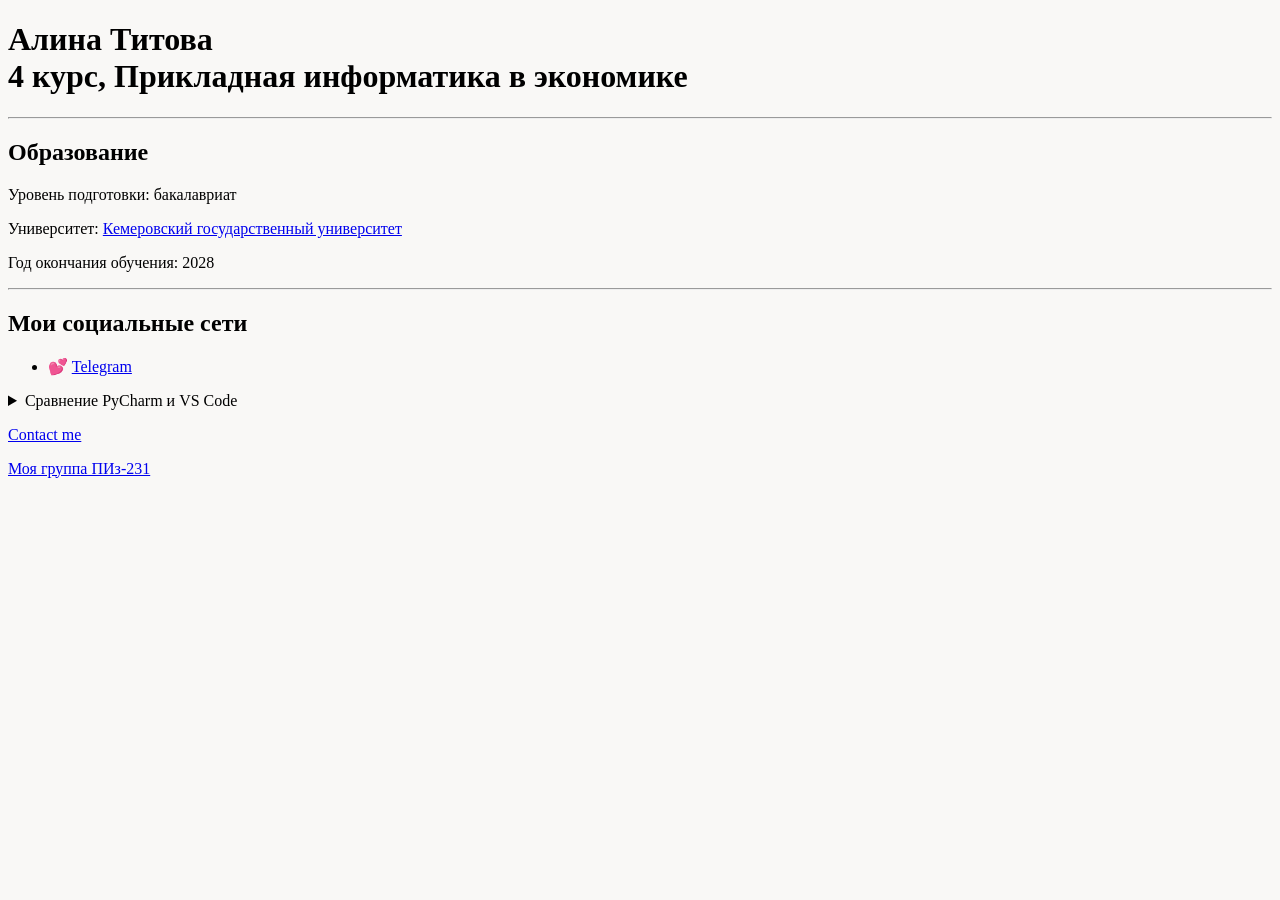
<file: index.html>
<!DOCTYPE html>
<html lang="ru">
<head>
    <meta charset="UTF-8">
    <meta name="viewport" content="width=device-width, initial-scale=1.0">
    <title>Моя домашняя страница</title>
    <link rel="stylesheet" href="style.css">
</head>
<body>
    <h1>Алина Титова<br>
    4 курс, Прикладная информатика в экономике
    </h1>

    <hr>

    <h2>Образование</h2>
    <p>Уровень подготовки: бакалавриат </p>
    <p>Университет: <a href="https://kemsu.ru/">Кемеровский государственный университет</a></p>
    <p>Год окончания обучения: 2028</p>

    <hr>

    <h2>Мои социальные сети</h2>
    <ul>
        <li>💕 <a href="https://t.me/llli_ali">Telegram</a></li>
    </ul>
    <details>
    <summary>Сравнение PyCharm и VS Code</summary>

    <table align="center" border="1">
        <tr>
            <th scope="col">Критерий</th>
            <th scope="col">PyCharm</th>
            <th scope="col">VS Code</th>
        </tr>
        <tr>
            <th scope="row">Назначение</th>
            <td>Среда разработки для Python</td>
            <td>Редактор кода для разных языков</td>
        </tr>
        <tr>
            <th scope="row">Работа с Python</th>
            <td>Поддержка Python встроена</td>
            <td>Для работы с Python можно установить расширение</td>
        </tr>
        <tr>
            <th scope="row">Работа с HTML</th>
            <td>Можно создавать и редактировать HTML-файлы</td>
            <td>Есть встроенная подсветка HTML и подсказки по тегам</td>
        </tr>
    </table>
</details>
<p><a href="contact_me.html">Contact me</a></p>
<p><a href="group.html">Моя группа ПИз-231</a></p>
</body>
</html>
</file>
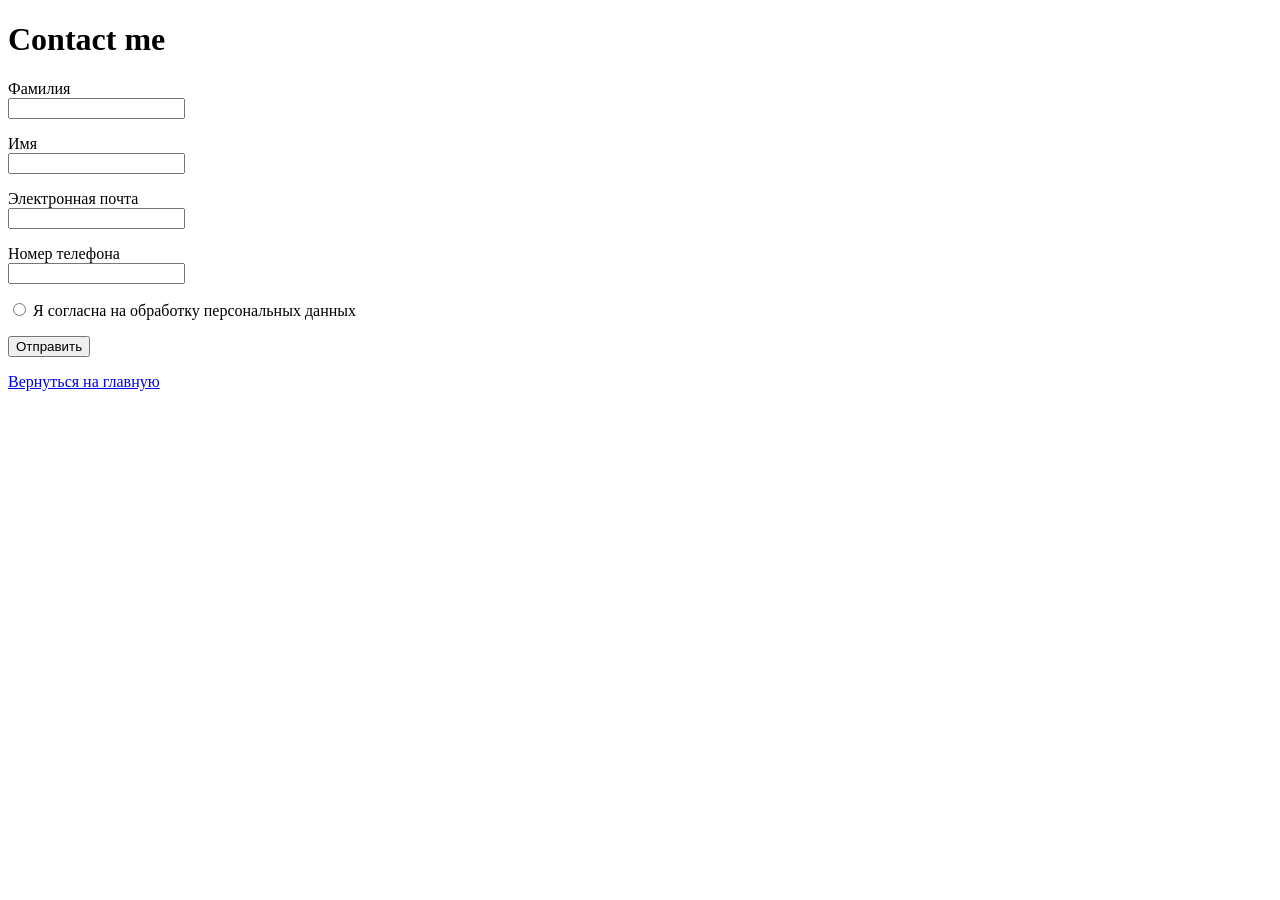
<file: contact_me.html>
<!DOCTYPE html>
<html lang="ru">
<head>
    <meta charset="UTF-8">
    <meta name="viewport" content="width=device-width, initial-scale=1.0">
    <title>Contact me</title>
</head>
<body>
    <h1>Contact me</h1>

    <form>
        <p>
            <label for="last-name">Фамилия</label><br>
            <input type="text" id="last-name" name="last_name" required>
        </p>

        <p>
            <label for="first-name">Имя</label><br>
            <input type="text" id="first-name" name="first_name" required>
        </p>

        <p>
            <label for="email">Электронная почта</label><br>
            <input type="email" id="email" name="email" required>
        </p>

        <p>
            <label for="phone">Номер телефона</label><br>
            <input type="tel" id="phone" name="phone" required>
        </p>

        <p>
            <label>
                <input type="radio" name="consent" value="yes" required>
                Я согласна на обработку персональных данных
            </label>
        </p>

        <button type="submit">Отправить</button>
    </form>

    <p><a href="index.html">Вернуться на главную</a></p>
</body>
</html>
</file>
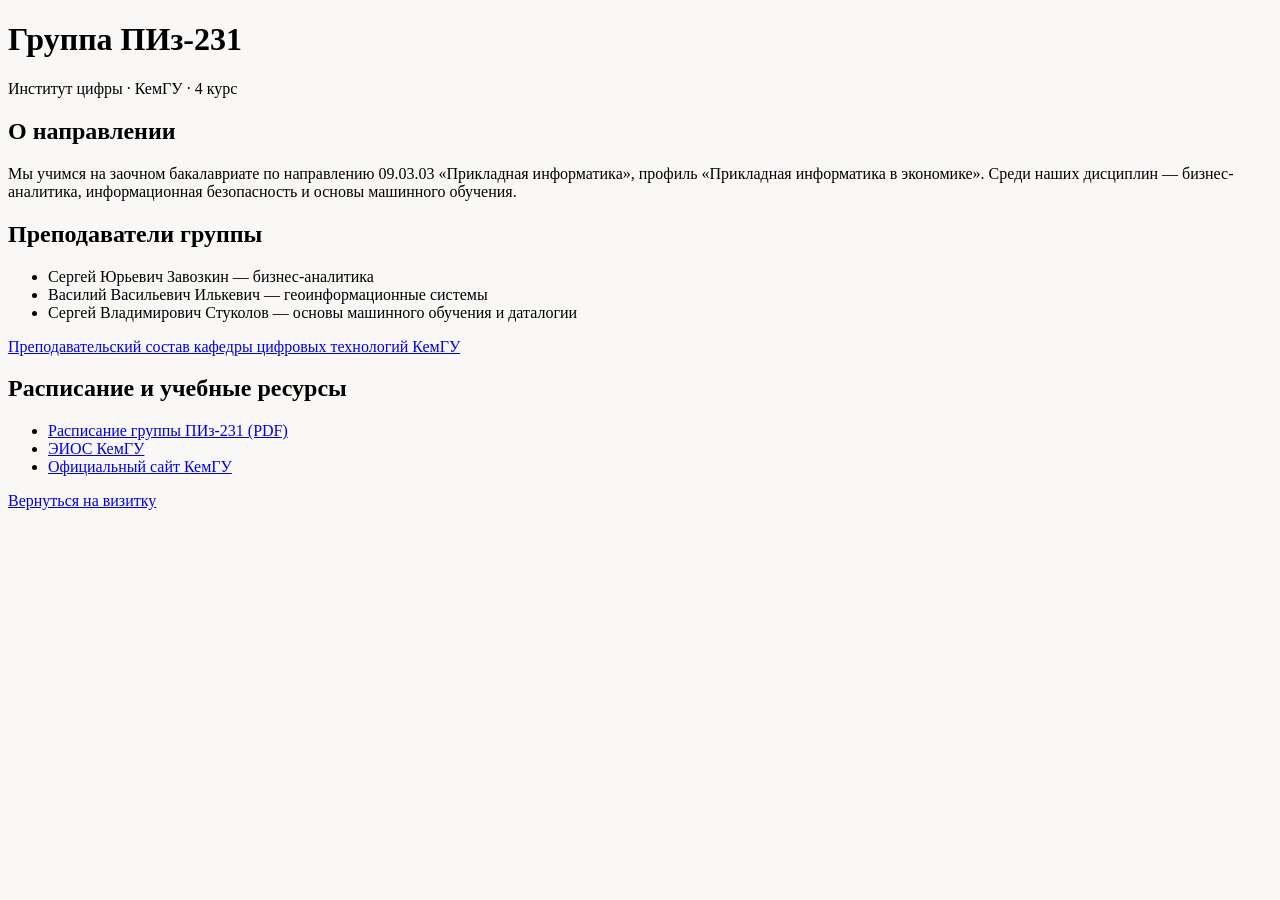
<file: group.html>
<!DOCTYPE html>
<html lang="ru">
<head>
    <meta charset="UTF-8">
    <meta name="viewport" content="width=device-width, initial-scale=1.0">
    <title>Группа ПИз-231</title>
    <link rel="stylesheet" href="style.css">
</head>
<body>
<main>
    <h1>Группа ПИз-231</h1>
    <p>Институт цифры · КемГУ · 4 курс</p>

    <h2>О направлении</h2>
    <p>
        Мы учимся на заочном бакалавриате по направлению
        09.03.03 «Прикладная информатика», профиль
        «Прикладная информатика в экономике».
        Среди наших дисциплин — бизнес-аналитика,
        информационная безопасность и основы машинного обучения.
    </p>

    <h2>Преподаватели группы</h2>
    <ul>
        <li>Сергей Юрьевич Завозкин — бизнес-аналитика</li>
        <li>Василий Васильевич Илькевич — геоинформационные системы</li>
        <li>Сергей Владимирович Стуколов — основы машинного обучения и даталогии</li>
    </ul>
    <p>
        <a href="https://digit-department.kemsu.ru/lecturers/">
            Преподавательский состав кафедры цифровых технологий КемГУ
        </a>
    </p>

    <h2>Расписание и учебные ресурсы</h2>
    <ul>
        <li><a href="schedule.pdf">Расписание группы ПИз-231 (PDF)</a></li>
        <li><a href="https://eios.kemsu.ru/">ЭИОС КемГУ</a></li>
        <li><a href="https://kemsu.ru/">Официальный сайт КемГУ</a></li>
    </ul>

    <p><a href="index.html">Вернуться на визитку</a></p>
</main>
</body>
</html>
</file>
<file: style.css>
body {
    background-color: #F9F8F6;
}
</file>
